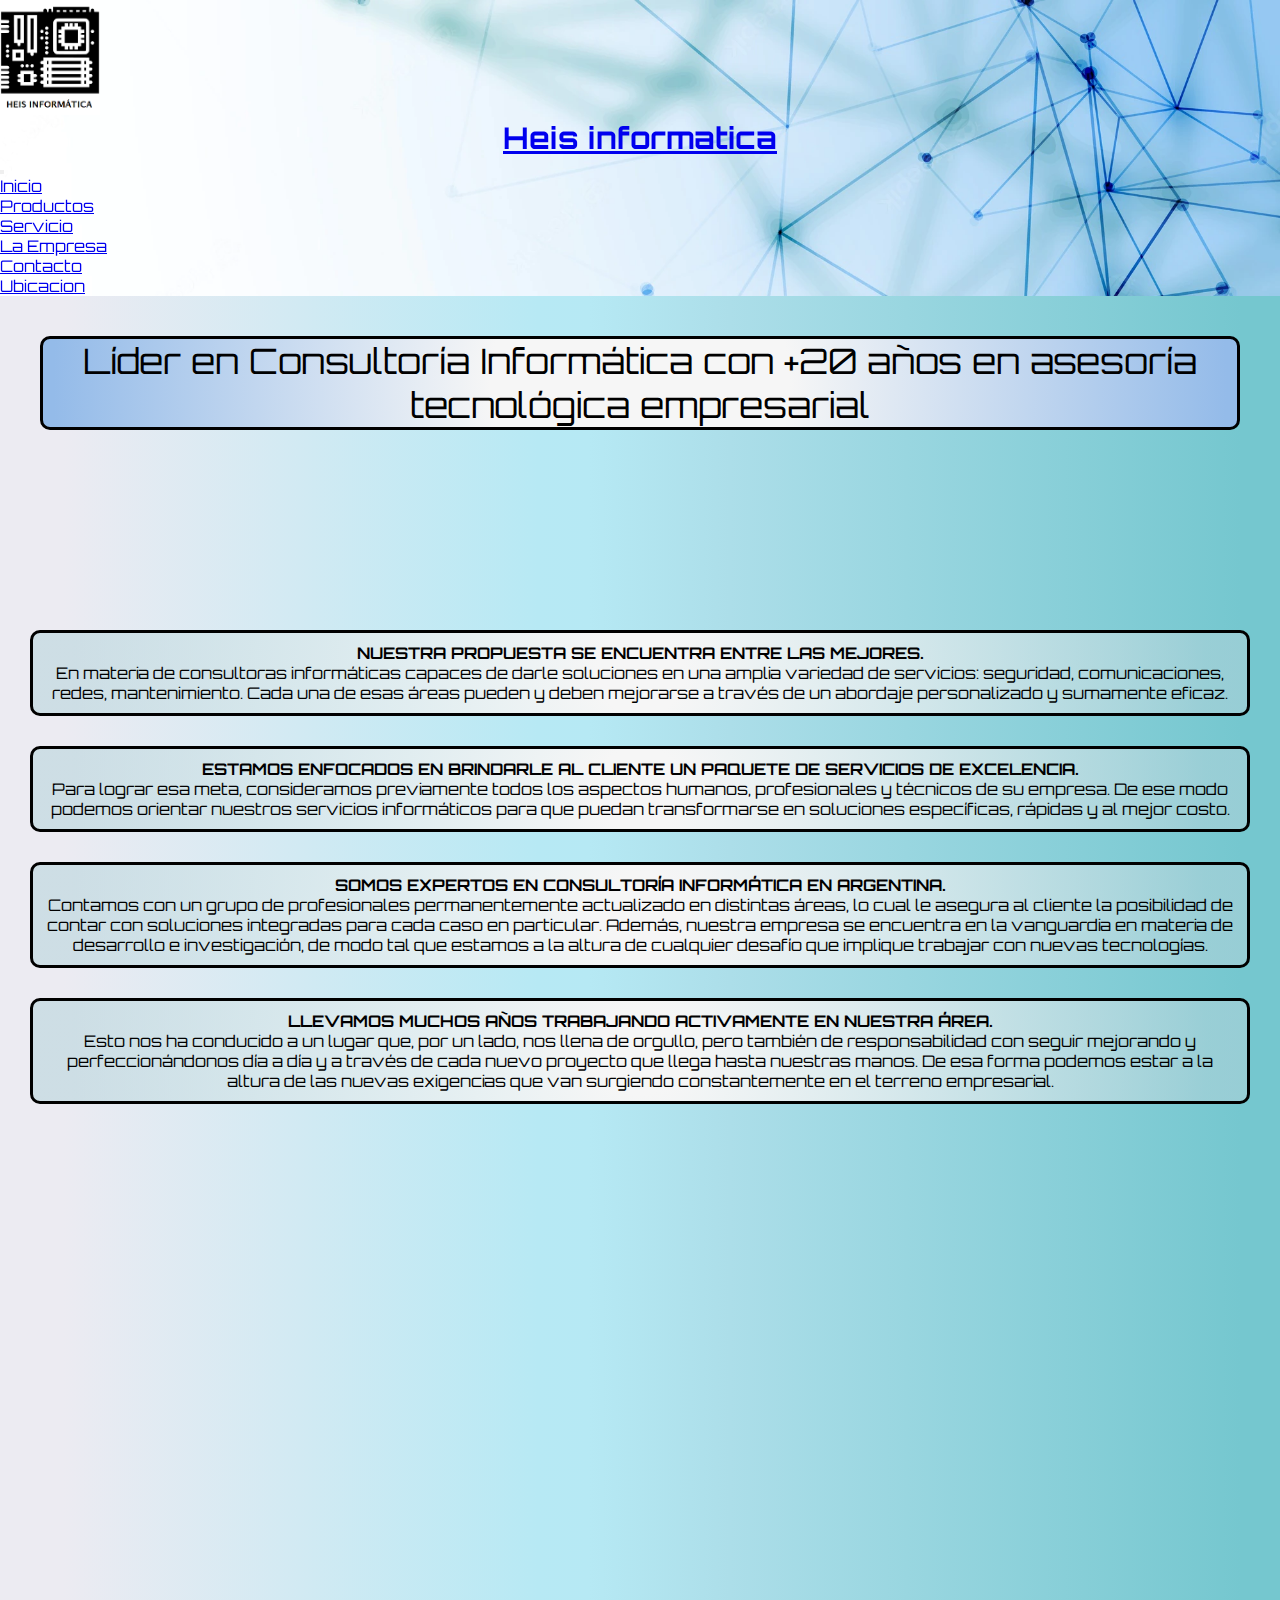
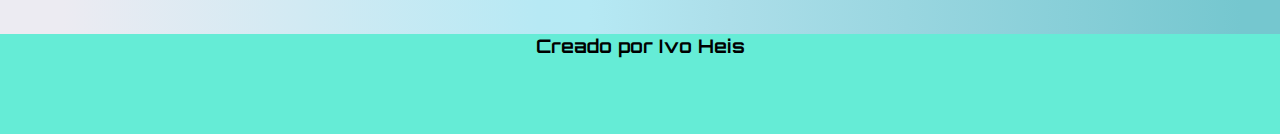
<file: index.html>
<!DOCTYPE html>
<html lang="es">

<head>
    <meta charset="UTF-8">
    <meta http-equiv="X-UA-Compatible" content="IE=edge">
    <meta name="viewport" content="width=device-width, initial-scale=1.0">
    <link rel="icon" type="image/x-icon" href="img/favicon.ico">
    <title>Inicio</title>

    <!-- CSS only -->
    <link href="https://cdn.jsdelivr.net/npm/bootstrap@5.2.0/dist/css/bootstrap.min.css" rel="stylesheet"
        integrity="sha384-gH2yIJqKdNHPEq0n4Mqa/HGKIhSkIHeL5AyhkYV8i59U5AR6csBvApHHNl/vI1Bx" crossorigin="anonymous">

    <link rel="stylesheet" href="css/style.css">
</head>

<body>

    <header>

        <nav class="navbar navbar-expand-lg">
            <div class="container-fluid">
                <a class="navbar-brand" href="index.html"><img class="tamLogo" src="img/logo.png" alt="imagen logo">
                    <h1>Heis informatica</h1>
                </a>
                <button class="navbar-toggler" type="button" data-bs-toggle="collapse" data-bs-target="#navbarNav"
                    aria-controls="navbarNav" aria-expanded="false" aria-label="Toggle navigation">
                    <span class="navbar-toggler-icon"></span>
                </button>
                <div class="collapse navbar-collapse" id="navbarNav">
                    <ul class="navbar-nav">
                        <li class="nav-item">
                            <a class="nav-link" href="index.html">Inicio</a>
                        </li>
                        <li class="nav-item">
                            <a class="nav-link" href="pages/productos.html">Productos</a>
                        </li>
                        <li class="nav-item">
                            <a class="nav-link" href="pages/servicios.html">Servicio</a>
                        </li>
                        <li class="nav-item">
                            <a class="nav-link" href="pages/la--empresa.html">La Empresa</a>
                        </li>
                        <li class="nav-item">
                            <a class="nav-link" href="pages/contacto.html">Contacto</a>
                        </li>
                        <li class="nav-item">
                            <a class="nav-link" href="pages/ubicacion.html">Ubicacion</a>
                        </li>
                    </ul>
                </div>
            </div>
        </nav>
    </header>


    <main>
        <main class="mainInicio">
            <div class="container-fluid"><p class="title">Líder en Consultoría Informática con +20 años en asesoría tecnológica empresarial</p></div>


            <div class=row>
                <div class="container-fluid">
                    <div class="row">

                        <div class="col">
                            <h4>NUESTRA PROPUESTA SE ENCUENTRA ENTRE LAS MEJORES.</h4>

                            <p>En materia de consultoras informáticas capaces de darle soluciones en una
                                amplia variedad de servicios: seguridad, comunicaciones, redes, mantenimiento.
                                Cada una de esas áreas pueden y deben mejorarse a través de un abordaje personalizado y
                                sumamente
                                eficaz.</p>
                        </div>
                        <div class="col" >
                            <h4>ESTAMOS ENFOCADOS EN BRINDARLE AL CLIENTE UN PAQUETE DE SERVICIOS DE EXCELENCIA.</h4>

                            <p> Para lograr esa meta, consideramos previamente todos los aspectos humanos, profesionales
                                y técnicos
                                de
                                su empresa.
                                De ese modo podemos orientar nuestros servicios informáticos para que puedan
                                transformarse en
                                soluciones
                                específicas,
                                rápidas y al mejor costo.</p>
                        </div>
                        <div class="col">
                            <h4>SOMOS EXPERTOS EN CONSULTORÍA INFORMÁTICA EN ARGENTINA.</h4>

                            <p>Contamos con un grupo de profesionales permanentemente actualizado en distintas áreas,
                                lo cual le asegura al cliente la posibilidad de contar con soluciones integradas para
                                cada caso en
                                particular.
                                Además, nuestra empresa se encuentra en la vanguardia en materia de desarrollo e
                                investigación,
                                de modo tal que estamos a la altura de cualquier desafío que implique trabajar con
                                nuevas
                                tecnologías.
                            </p>

                        </div>
                        <div class="col">

                            <h4>LLEVAMOS MUCHOS AÑOS TRABAJANDO ACTIVAMENTE EN NUESTRA ÁREA.</h4>

                            <p>Esto nos ha conducido a un lugar que, por un lado, nos llena de orgullo,
                                pero también de responsabilidad con seguir mejorando y perfeccionándonos día a día y a
                                través de
                                cada
                                nuevo proyecto que llega hasta nuestras manos.
                                De esa forma podemos estar a la altura de las nuevas exigencias que van surgiendo
                                constantemente en
                                el
                                terreno empresarial.</p>

                        </div>


                    </div>

                </div>




            </div>









        </main>


        <footer>
            <h3>Creado por Ivo Heis</h3>
        </footer>




        <!-- JavaScript Bundle with Popper -->
        <script src="https://cdn.jsdelivr.net/npm/bootstrap@5.2.0/dist/js/bootstrap.bundle.min.js"
            integrity="sha384-A3rJD856KowSb7dwlZdYEkO39Gagi7vIsF0jrRAoQmDKKtQBHUuLZ9AsSv4jD4Xa" crossorigin="anonymous">
        </script>
</body>

</html>
</file>
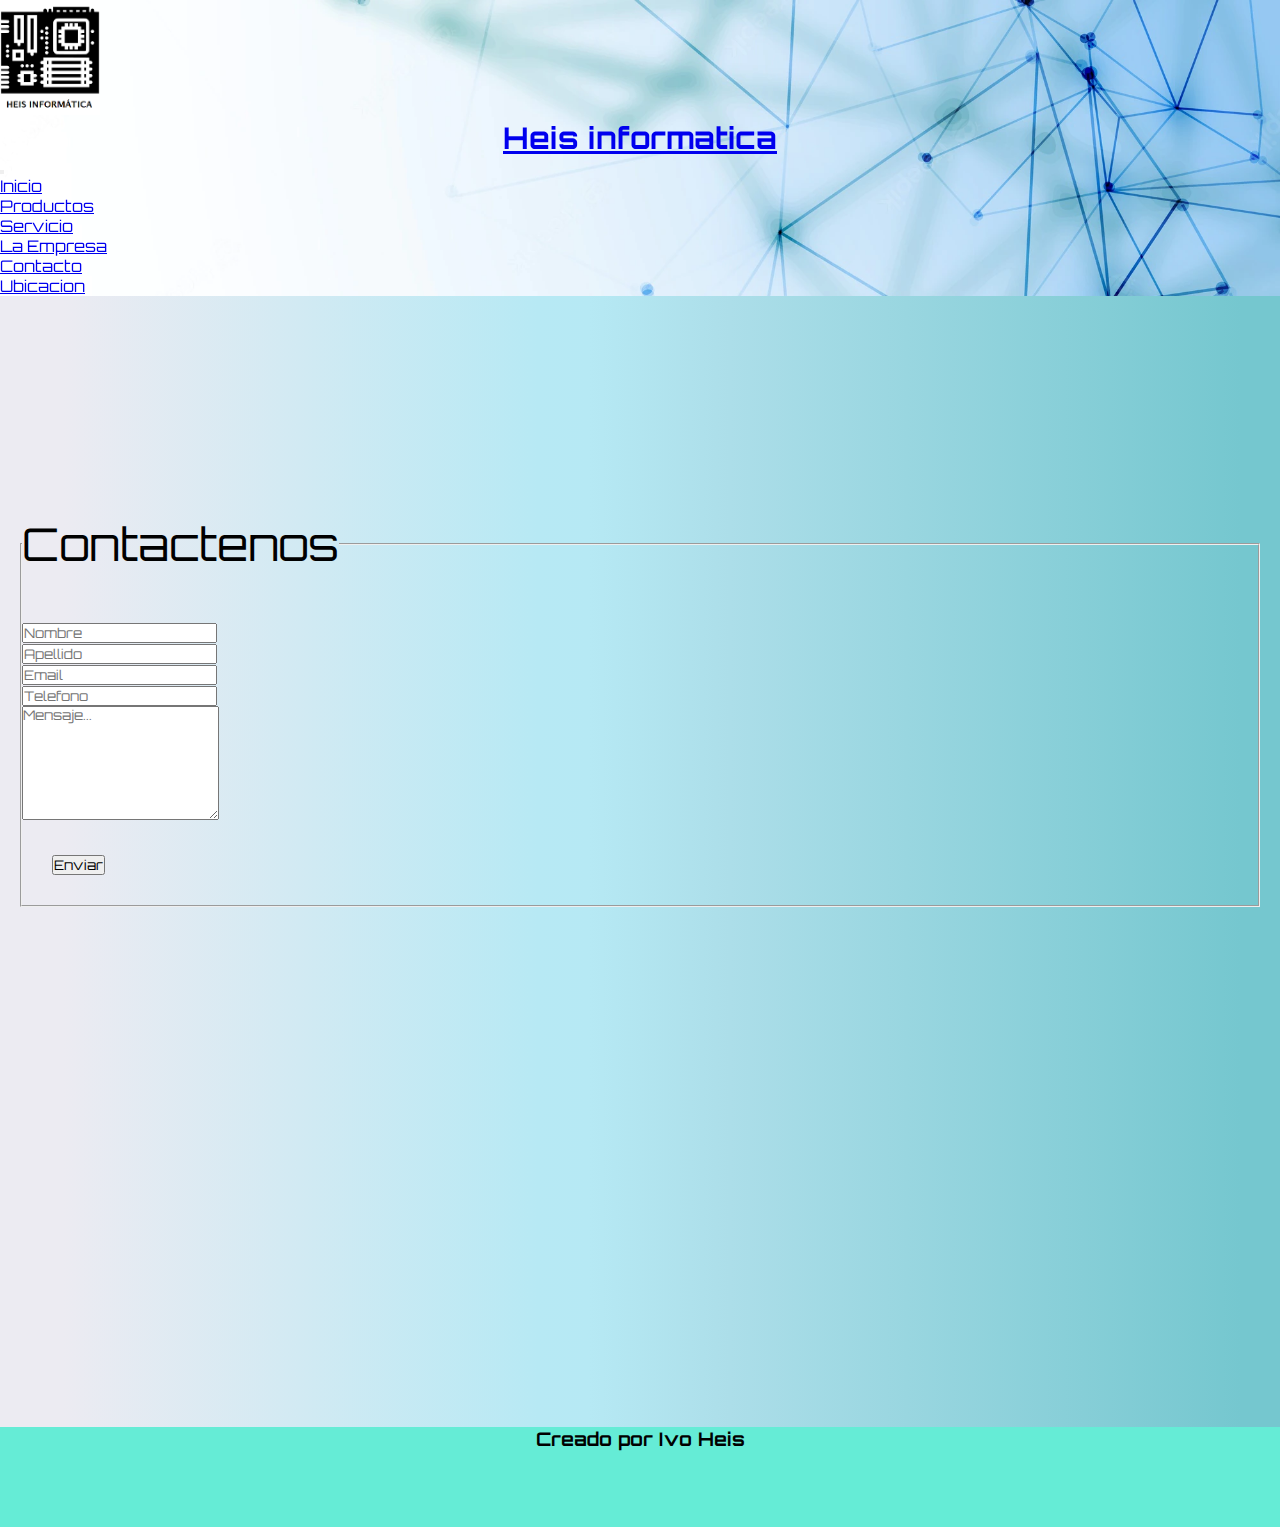
<file: pages/contacto.html>
<!DOCTYPE html>
<html lang="es">

<head>
    <meta charset="UTF-8">
    <meta http-equiv="X-UA-Compatible" content="IE=edge">
    <meta name="viewport" content="width=device-width, initial-scale=1.0">
    <link rel="icon" type="image/x-icon" href="../img/favicon.ico">
    <title>Contacto</title>

    
    <link href="https://cdn.jsdelivr.net/npm/bootstrap@5.2.0/dist/css/bootstrap.min.css" rel="stylesheet"
        integrity="sha384-gH2yIJqKdNHPEq0n4Mqa/HGKIhSkIHeL5AyhkYV8i59U5AR6csBvApHHNl/vI1Bx" crossorigin="anonymous">

    <link rel="stylesheet" href="../css/style.css">    
</head>

<body>

    <header>
        
        <nav class="navbar navbar-expand-lg">
            <div class="container-fluid">
                <a class="navbar-brand" href="../index.html"><img class="tamLogo" src="../img/logo.png" alt="imagen logo"><h1>Heis informatica</h1></a>
                <button class="navbar-toggler" type="button" data-bs-toggle="collapse" data-bs-target="#navbarNav"
                    aria-controls="navbarNav" aria-expanded="false" aria-label="Toggle navigation">
                    <span class="navbar-toggler-icon"></span>
                </button>
                <div class="collapse navbar-collapse" id="navbarNav">
                    <ul class="navbar-nav">
                        <li class="nav-item">
                            <a class="nav-link" href="../index.html">Inicio</a>
                        </li>
                        <li class="nav-item">
                            <a class="nav-link" href="productos.html">Productos</a>
                        </li>
                        <li class="nav-item">
                            <a class="nav-link" href="servicios.html">Servicio</a>
                        </li>
                        <li class="nav-item">
                            <a class="nav-link" href="la--empresa.html">La Empresa</a>
                        </li>
                        <li class="nav-item">
                            <a class="nav-link" href="contacto.html">Contacto</a>
                        </li>
                        <li class="nav-item">
                            <a class="nav-link" href="ubicacion.html">Ubicacion</a>
                        </li>
                    </ul>
                </div>
            </div>
        </nav>
    </header>


    <main>
        <div class="formularioContacto">
            <div class="container">
                <div class="row">
                    <div class="col-md-12">
                        <div class="well well-sm">
                            <form class="form-horizontal" method="post">
                                <fieldset>
                                    <legend class= "header contacto">Contactenos</legend>
            
                                    <div class="form-group">
                                        <span class="col-md-1 col-md-offset-2 text-center"><i class="fa fa-user bigicon"></i></span>
                                        <div class="col-md-8">
                                            <input id="fname" name="name" type="text" placeholder="Nombre" class="form-control">
                                        </div>
                                    </div>
                                    <div class="form-group">
                                        <span class="col-md-1 col-md-offset-2 text-center"><i class="fa fa-user bigicon"></i></span>
                                        <div class="col-md-8">
                                            <input id="lname" name="name" type="text" placeholder="Apellido" class="form-control">
                                        </div>
                                    </div>
            
                                    <div class="form-group">
                                        <span class="col-md-1 col-md-offset-2 text-center"><i class="fa fa-envelope-o bigicon"></i></span>
                                        <div class="col-md-8">
                                            <input id="email" name="email" type="text" placeholder="Email" class="form-control">
                                        </div>
                                    </div>
            
                                    <div class="form-group">
                                        <span class="col-md-1 col-md-offset-2 text-center"><i class="fa fa-phone-square bigicon"></i></span>
                                        <div class="col-md-8">
                                            <input id="phone" name="phone" type="text" placeholder="Telefono" class="form-control">
                                        </div>
                                    </div>
            
                                    <div class="form-group">
                                        <span class="col-md-1 col-md-offset-2 text-center"><i class="fa fa-pencil-square-o bigicon"></i></span>
                                        <div class="col-md-8">
                                            <textarea class="form-control" id="message" name="message" placeholder="Mensaje..." rows="7"></textarea>
                                        </div>
                                    </div>
            
                                    <div class="form-group botonContacto">
                                        <div class="col-md-12 text-center">
                                            <button type="submit" class="btn btn-primary btn-lg">Enviar</button>
                                        </div>
                                    </div>
                                </fieldset>
                            </form>
                        </div>
                    </div>
                </div>
            </div>
        </div>
        
    </main>

    

    <footer>
        <h3>Creado por Ivo Heis</h3>
    </footer>




    
    <script src="https://cdn.jsdelivr.net/npm/bootstrap@5.2.0/dist/js/bootstrap.bundle.min.js"
        integrity="sha384-A3rJD856KowSb7dwlZdYEkO39Gagi7vIsF0jrRAoQmDKKtQBHUuLZ9AsSv4jD4Xa" crossorigin="anonymous">
    </script>
</body>

</html>
</file>
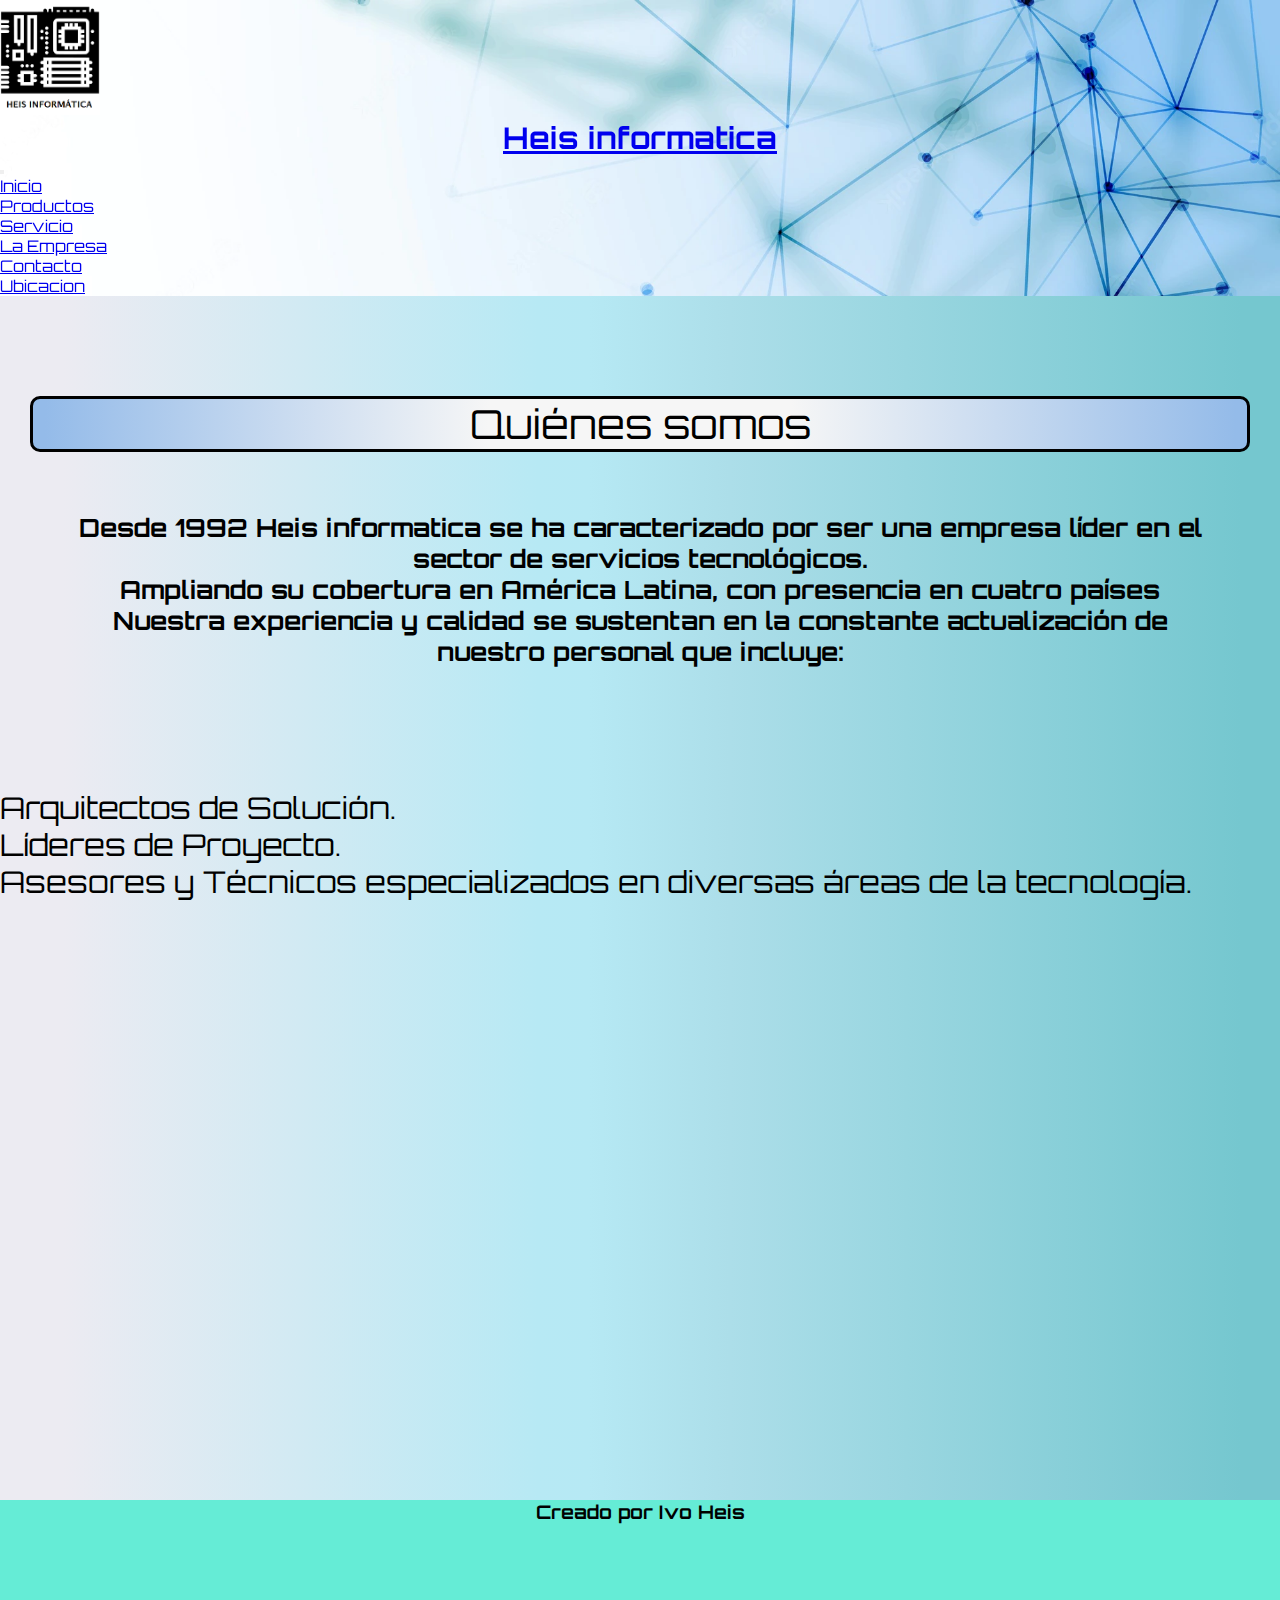
<file: pages/la--empresa.html>
<!DOCTYPE html>
<html lang="es">

<head>
    <meta charset="UTF-8">
    <meta http-equiv="X-UA-Compatible" content="IE=edge">
    <meta name="viewport" content="width=device-width, initial-scale=1.0">
    <link rel="icon" type="image/x-icon" href="../img/favicon.ico">
    <title>La Empresa</title>


    <link href="https://cdn.jsdelivr.net/npm/bootstrap@5.2.0/dist/css/bootstrap.min.css" rel="stylesheet"
        integrity="sha384-gH2yIJqKdNHPEq0n4Mqa/HGKIhSkIHeL5AyhkYV8i59U5AR6csBvApHHNl/vI1Bx" crossorigin="anonymous">

    <link rel="stylesheet" href="../css/style.css">
</head>

<body>

    <header>
        
        <nav class="navbar navbar-expand-lg">
            <div class="container-fluid">
                <a class="navbar-brand" href="../index.html"><img class="tamLogo" src="../img/logo.png" alt="imagen logo"><h1>Heis informatica</h1></a>
                <button class="navbar-toggler" type="button" data-bs-toggle="collapse" data-bs-target="#navbarNav"
                    aria-controls="navbarNav" aria-expanded="false" aria-label="Toggle navigation">
                    <span class="navbar-toggler-icon"></span>
                </button>
                <div class="collapse navbar-collapse" id="navbarNav">
                    <ul class="navbar-nav">
                        <li class="nav-item">
                            <a class="nav-link" href="../index.html">Inicio</a>
                        </li>
                        <li class="nav-item">
                            <a class="nav-link" href="productos.html">Productos</a>
                        </li>
                        <li class="nav-item">
                            <a class="nav-link" href="servicios.html">Servicio</a>
                        </li>
                        <li class="nav-item">
                            <a class="nav-link" href="la--empresa.html">La Empresa</a>
                        </li>
                        <li class="nav-item">
                            <a class="nav-link" href="contacto.html">Contacto</a>
                        </li>
                        <li class="nav-item">
                            <a class="nav-link" href="ubicacion.html">Ubicacion</a>
                        </li>
                    </ul>
                </div>
            </div>
        </nav>
    </header>


    <main>
        <p class="title2">Quiénes somos</p>

        <section class="cuerpo">
            <h4>Desde 1992 Heis informatica se ha caracterizado por ser una empresa líder en el sector de servicios
                tecnológicos. <br>
                Ampliando su cobertura en América Latina,
                con presencia en cuatro países <br>
                Nuestra experiencia y calidad se sustentan en la constante
                actualización de nuestro personal que incluye: <br></h3><br><br>
            </section>

                <div class="listaEmpresa">
                    <ul>
                        <li>
                            <p>Arquitectos de Solución.</p>
                        </li>
                        <li>
                            <p>Líderes de Proyecto.</p>
                        </li>
                        <li>
                            <p>Asesores y Técnicos especializados en diversas áreas de la tecnología.</p>
                        </li>
                    </ul>
                </div>

            



        

    </main>

   

    <footer>
        <h3>Creado por Ivo Heis</h3>
    </footer>





    <script src="https://cdn.jsdelivr.net/npm/bootstrap@5.2.0/dist/js/bootstrap.bundle.min.js"
        integrity="sha384-A3rJD856KowSb7dwlZdYEkO39Gagi7vIsF0jrRAoQmDKKtQBHUuLZ9AsSv4jD4Xa" crossorigin="anonymous">
    </script>
</body>

</html>
</file>
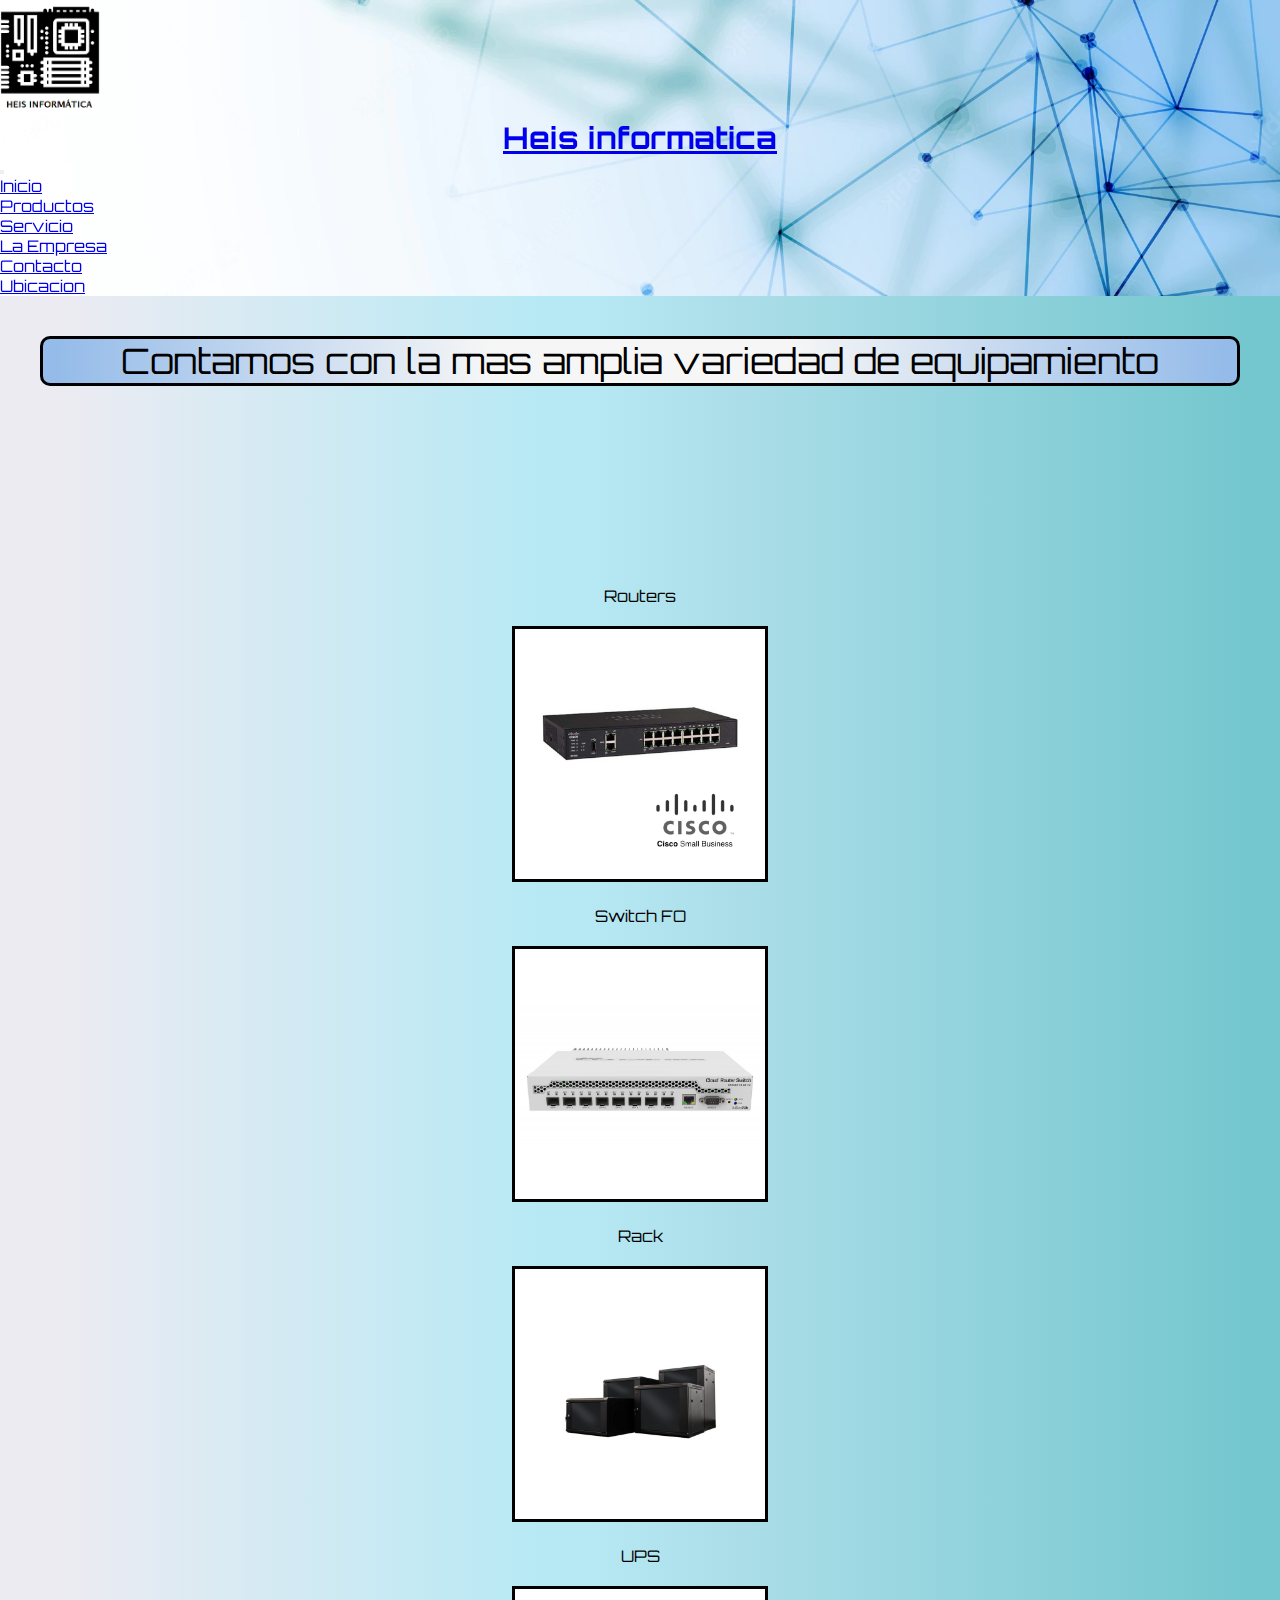
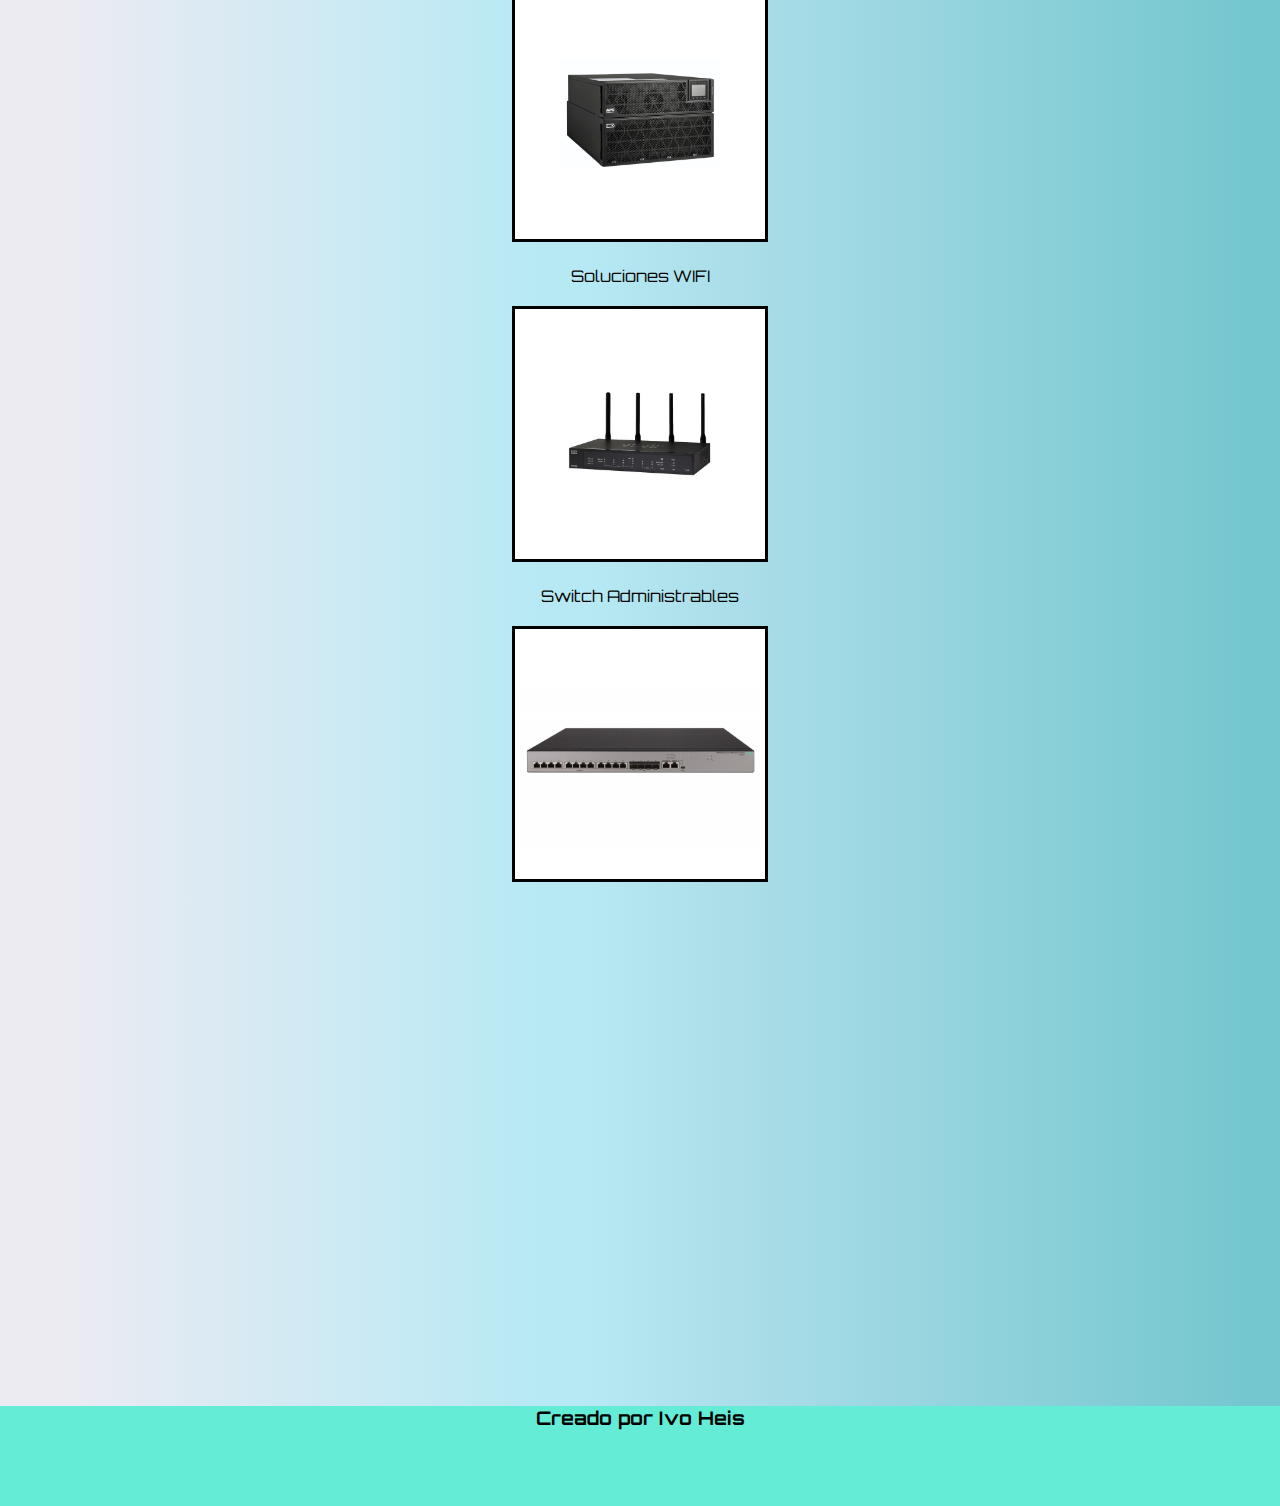
<file: pages/productos.html>
<!DOCTYPE html>
<html lang="es">

<head>
    <meta charset="UTF-8">
    <meta http-equiv="X-UA-Compatible" content="IE=edge">
    <meta name="viewport" content="width=device-width, initial-scale=1.0">
    <link rel="icon" type="image/x-icon" href="../img/favicon.ico">
    <title>Inicio</title>

    
    <link href="https://cdn.jsdelivr.net/npm/bootstrap@5.2.0/dist/css/bootstrap.min.css" rel="stylesheet"
        integrity="sha384-gH2yIJqKdNHPEq0n4Mqa/HGKIhSkIHeL5AyhkYV8i59U5AR6csBvApHHNl/vI1Bx" crossorigin="anonymous">

    <link rel="stylesheet" href="../css/style.css">    
</head>

<body>
    

    <header>
        
        <nav class="navbar navbar-expand-lg">
            <div class="container-fluid">
                <a class="navbar-brand" href="../index.html"><img class="tamLogo" src="../img/logo.png" alt="imagen logo"><h1>Heis informatica</h1></a>
                <button class="navbar-toggler" type="button" data-bs-toggle="collapse" data-bs-target="#navbarNav"
                    aria-controls="navbarNav" aria-expanded="false" aria-label="Toggle navigation">
                    <span class="navbar-toggler-icon"></span>
                </button>
                <div class="collapse navbar-collapse" id="navbarNav">
                    <ul class="navbar-nav">
                        <li class="nav-item">
                            <a class="nav-link" href="../index.html">Inicio</a>
                        </li>
                        <li class="nav-item">
                            <a class="nav-link" href="productos.html">Productos</a>
                        </li>
                        <li class="nav-item">
                            <a class="nav-link" href="servicios.html">Servicio</a>
                        </li>
                        <li class="nav-item">
                            <a class="nav-link" href="la--empresa.html">La Empresa</a>
                        </li>
                        <li class="nav-item">
                            <a class="nav-link" href="contacto.html">Contacto</a>
                        </li>
                        <li class="nav-item">
                            <a class="nav-link" href="ubicacion.html">Ubicacion</a>
                        </li>
                    </ul>
                </div>
            </div>
        </nav>
    </header>


    <main>
        <p class="title">Contamos con la mas amplia variedad de equipamiento</p>

        <div class=row>
            <div class="col-xl-6 col-md-6 col-sm-12">

                <P>Routers</P>
                <img src="../img/cisco.jpg" alt="cisco" width="250px">   
            </div>
            <div class="col-xl-6 col-md-6 col-sm-12">
                <p>Switch FO</p>
                <img src="../img/fibra.jpg" alt="cisco" width="250px">  
                
            </div>
                
            <div class="col-xl-6 col-md-6 col-sm-12">
                <p>Rack</p>
                <img src="../img/rack.jpg" alt="cisco" width="250px">  
                

            </div>
            <div class="col-xl-6 col-md-6 col-sm-12">
                <p>UPS</p>
                <img src="../img/ups.jpg" alt="ups" width="250px">  

                
            </div>
            <div class="col-xl-6 col-md-6 col-sm-12">
                <p>Soluciones WIFI</p>
                <img src="../img/wifi.jpg" alt="wifi" width="250px">  

                
            </div>
            <div class="col-xl-6 col-md-6 col-sm-12">
                <p>Switch Administrables</p>
                <img src="../img/switch.jpg" alt="switch" width="250px">  

                
            </div>

        
    </main>

    

    <footer>
        <h3>Creado por Ivo Heis</h3>
    </footer>




    <!-- JavaScript Bundle with Popper -->
    <script src="https://cdn.jsdelivr.net/npm/bootstrap@5.2.0/dist/js/bootstrap.bundle.min.js"
        integrity="sha384-A3rJD856KowSb7dwlZdYEkO39Gagi7vIsF0jrRAoQmDKKtQBHUuLZ9AsSv4jD4Xa" crossorigin="anonymous">
    </script>
</body>

</html>
</file>
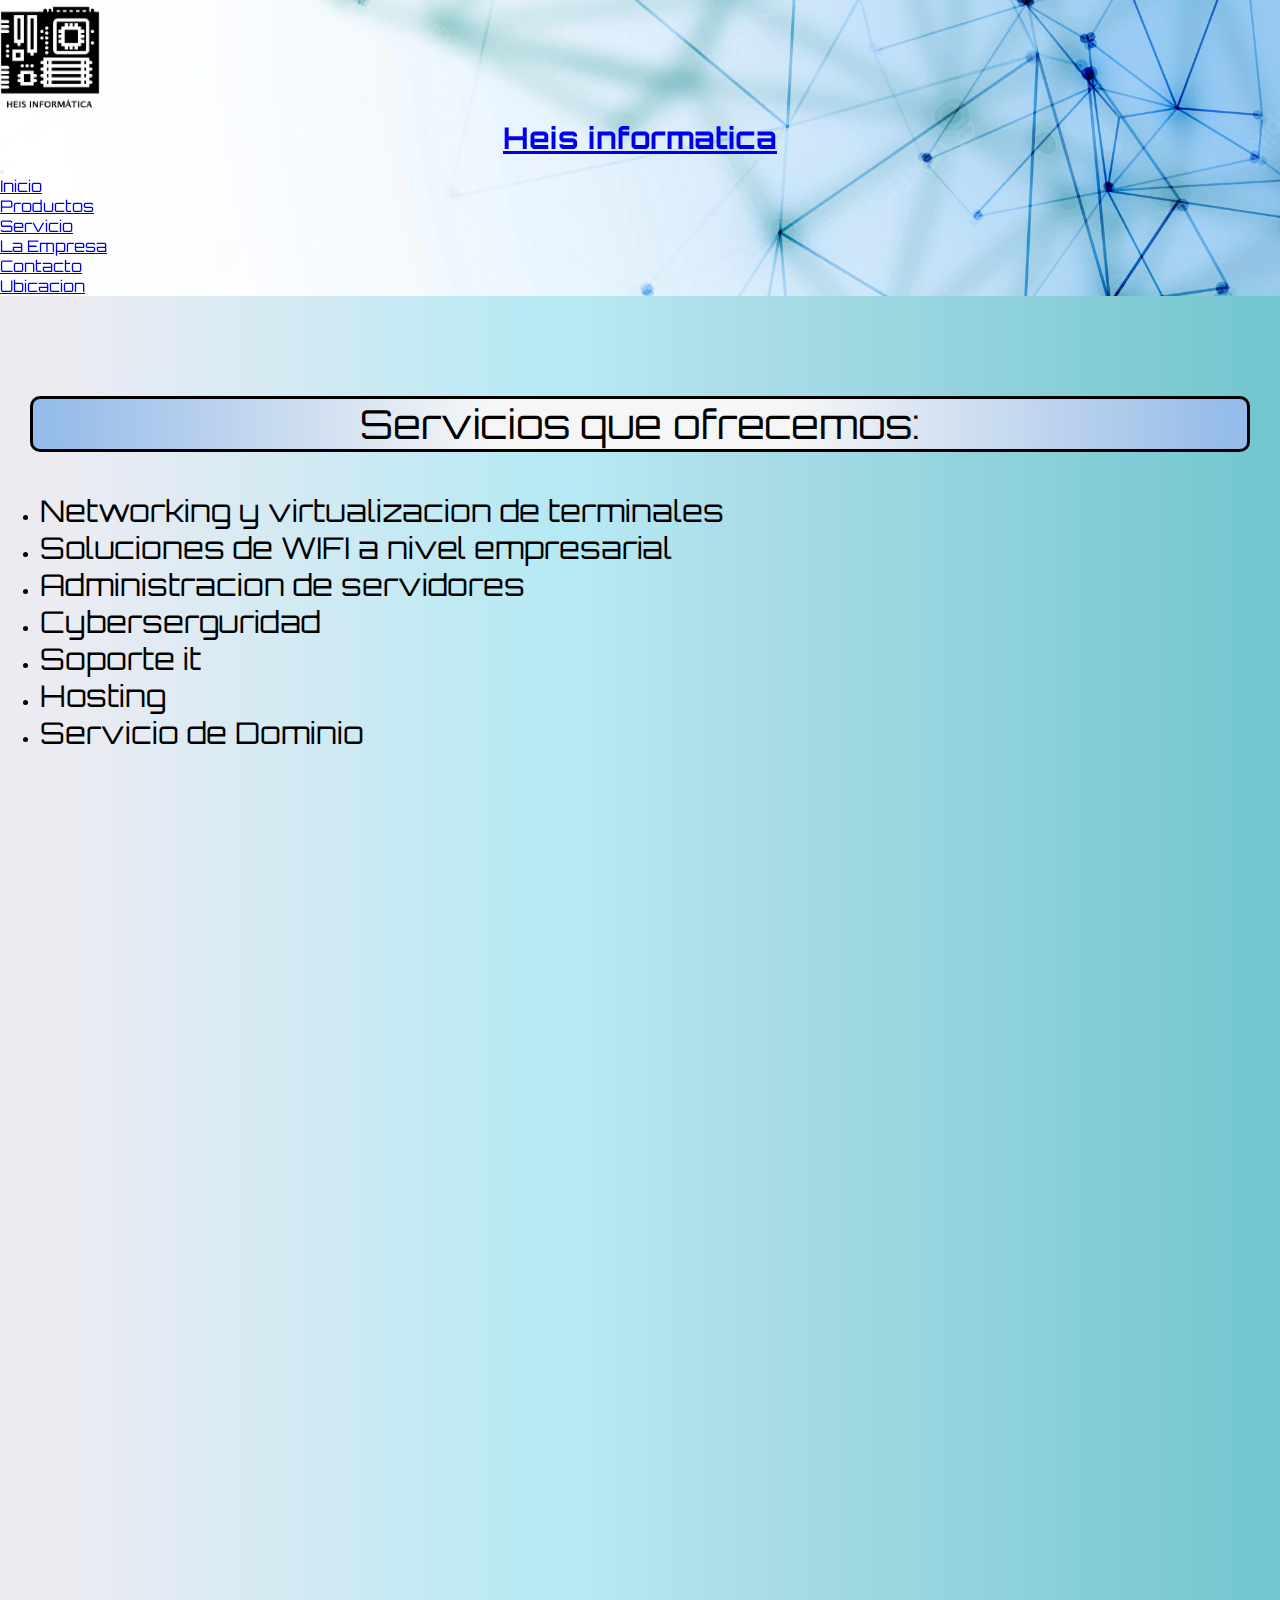
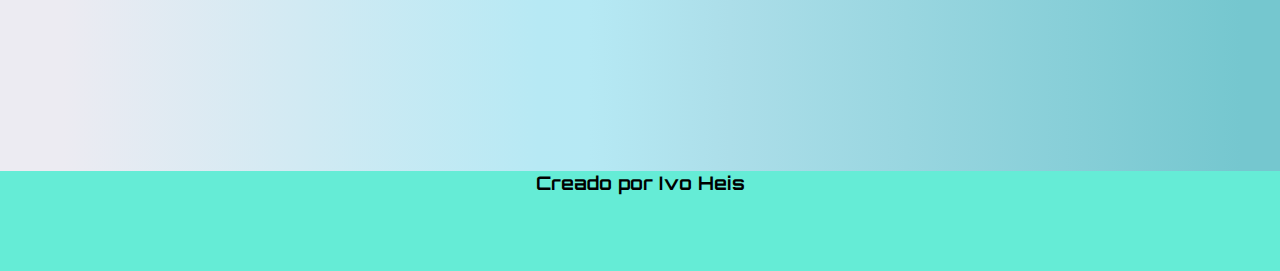
<file: pages/servicios.html>
<!DOCTYPE html>
    <html lang="es">

    <head>
        <meta charset="UTF-8">
        <meta http-equiv="X-UA-Compatible" content="IE=edge">
        <meta name="viewport" content="width=device-width, initial-scale=1.0">
        <link rel="icon" type="image/x-icon" href="../img/favicon.ico">
        <title>Servicios</title>

        
        <link href="https://cdn.jsdelivr.net/npm/bootstrap@5.2.0/dist/css/bootstrap.min.css" rel="stylesheet"
            integrity="sha384-gH2yIJqKdNHPEq0n4Mqa/HGKIhSkIHeL5AyhkYV8i59U5AR6csBvApHHNl/vI1Bx" crossorigin="anonymous">

        <link rel="stylesheet" href="../css/style.css">
    </head>

    <body>

        <header>
            
            <nav class="navbar navbar-expand-lg">
                <div class="container-fluid">
                    <a class="navbar-brand" href="../index.html"><img class="tamLogo" src="../img/logo.png" alt="imagen logo"><h1>Heis informatica</h1></a>
                    <button class="navbar-toggler" type="button" data-bs-toggle="collapse" data-bs-target="#navbarNav"
                        aria-controls="navbarNav" aria-expanded="false" aria-label="Toggle navigation">
                        <span class="navbar-toggler-icon"></span>
                    </button>
                    <div class="collapse navbar-collapse" id="navbarNav">
                        <ul class="navbar-nav">
                            <li class="nav-item">
                                <a class="nav-link" href="../index.html">Inicio</a>
                            </li>
                            <li class="nav-item">
                                <a class="nav-link" href="productos.html">Productos</a>
                            </li>
                            <li class="nav-item">
                                <a class="nav-link" href="servicios.html">Servicio</a>
                            </li>
                            <li class="nav-item">
                                <a class="nav-link" href="la--empresa.html">La Empresa</a>
                            </li>
                            <li class="nav-item">
                                <a class="nav-link" href="contacto.html">Contacto</a>
                            </li>
                            <li class="nav-item">
                                <a class="nav-link" href="ubicacion.html">Ubicacion</a>
                            </li>
                        </ul>
                    </div>
                </div>
            </nav>
        </header>


        <main>
            <p class="title2">Servicios que ofrecemos:</p>
            

            <div class="cuerpoServicio">
                <ul>
                    <li>
                        <p>Networking y virtualizacion de terminales</p>
                    </li>
                    <li>
                        <p>Soluciones de WIFI a nivel empresarial</p>
                    </li>
                    <li>
                        <p>Administracion de servidores</p>
                    </li>
                    <li>
                        <p>Cyberserguridad</p>
                    </li>
                    <li>
                        <p>Soporte it</p>
                    </li>
                    <li>
                        <p>Hosting</p>
                    </li>
                    <li>
                        <p>Servicio de Dominio</p>
                    </li>
                </ul>
            
            </div>

           
            <div class="video-responsive">
                <iframe width="560" 
                    src="https://www.youtube.com/embed/6fNwmQG9R8s" 
                    title="YouTube video player" 
                    frameborder="0" 
                    allow="accelerometer; autoplay; clipboard-write; encrypted-media; gyroscope; picture-in-picture" 
                    allowfullscreen>
                </iframe>
            </div>
                    
            
           

            <footer>
                <h3>Creado por Ivo Heis</h3>
            </footer>




           
            <script src="https://cdn.jsdelivr.net/npm/bootstrap@5.2.0/dist/js/bootstrap.bundle.min.js"
                integrity="sha384-A3rJD856KowSb7dwlZdYEkO39Gagi7vIsF0jrRAoQmDKKtQBHUuLZ9AsSv4jD4Xa"
                crossorigin="anonymous">
            </script>
    </body>

    </html>
</file>
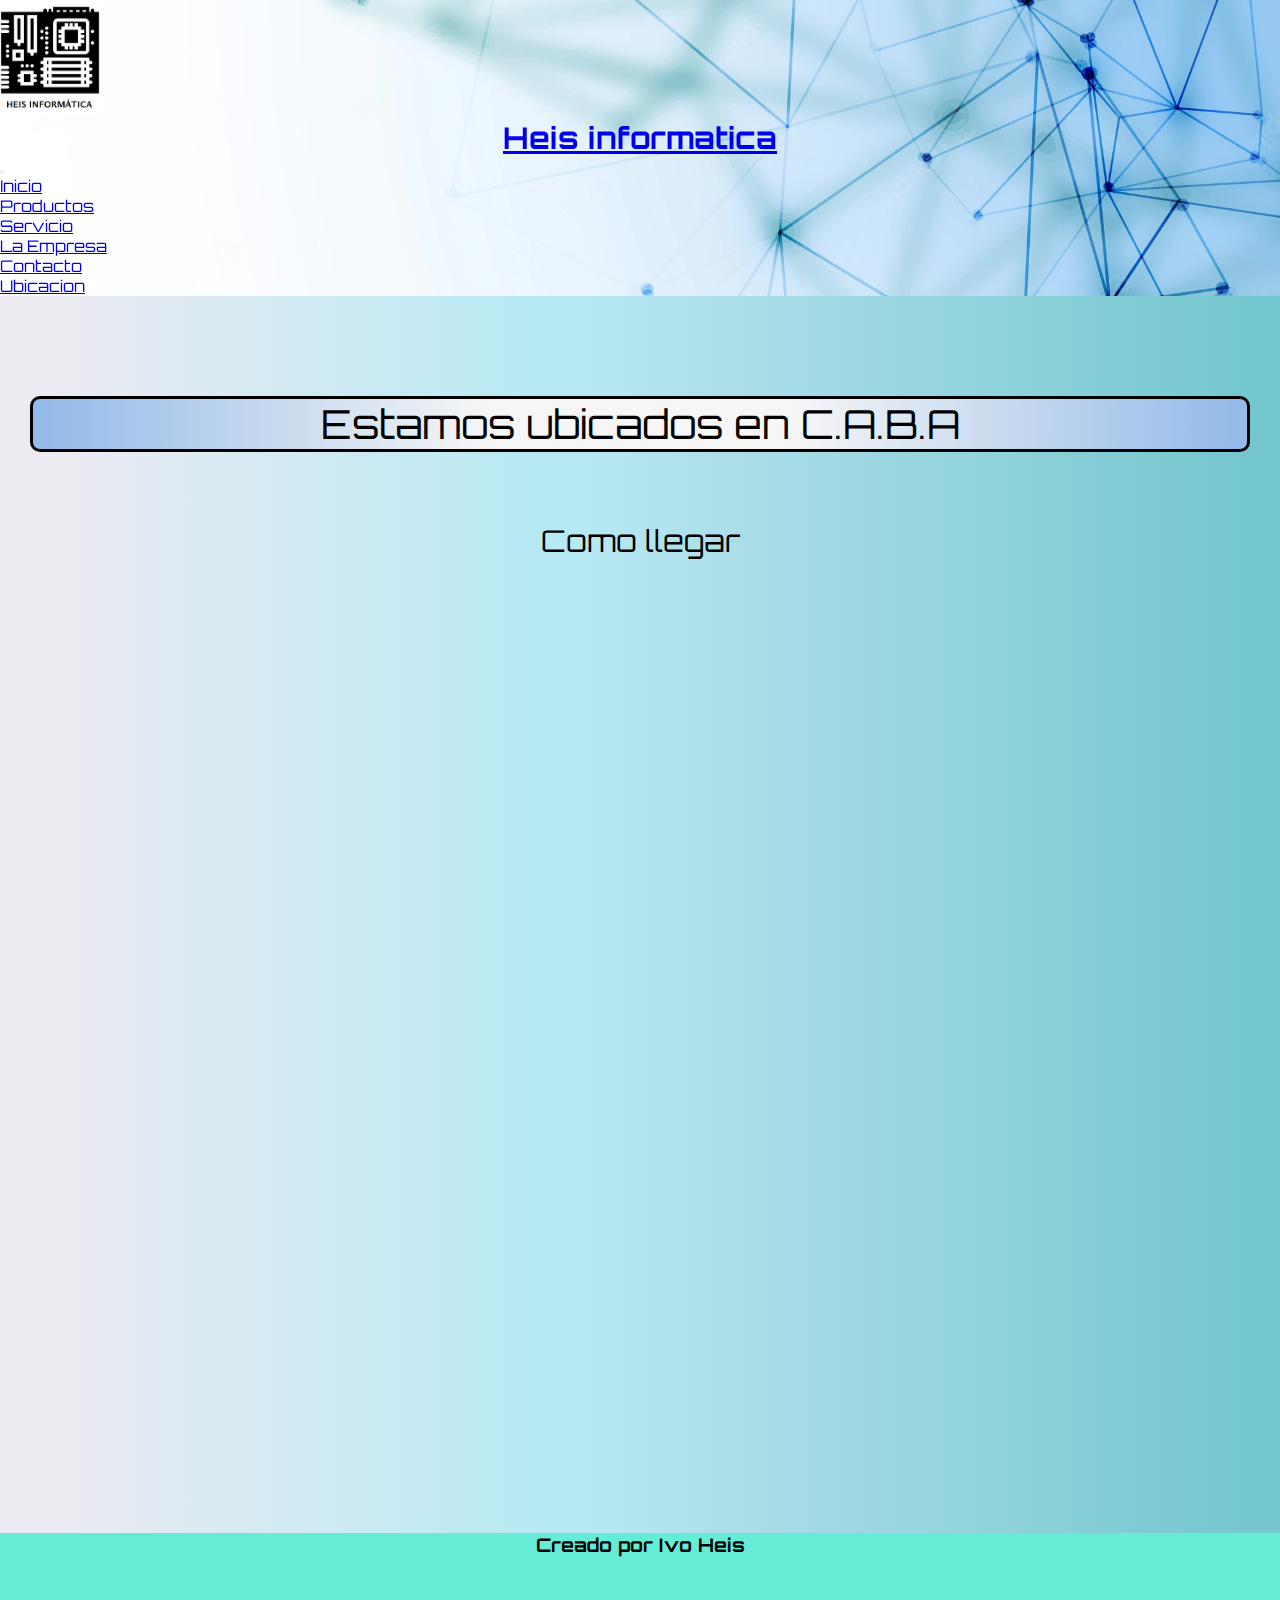
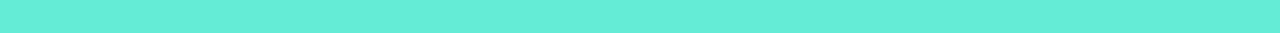
<file: pages/ubicacion.html>
<!DOCTYPE html>
<html lang="es">

<head>
    <meta charset="UTF-8">
    <meta http-equiv="X-UA-Compatible" content="IE=edge">
    <meta name="viewport" content="width=device-width, initial-scale=1.0">
    <link rel="icon" type="image/x-icon" href="../img/favicon.ico">
    <title>Ubicacion</title>

   
    <link href="https://cdn.jsdelivr.net/npm/bootstrap@5.2.0/dist/css/bootstrap.min.css" rel="stylesheet"
        integrity="sha384-gH2yIJqKdNHPEq0n4Mqa/HGKIhSkIHeL5AyhkYV8i59U5AR6csBvApHHNl/vI1Bx" crossorigin="anonymous">

    <link rel="stylesheet" href="../css/style.css">    
</head>

<body>

    <header>
        
        <nav class="navbar navbar-expand-lg">
            <div class="container-fluid">
                <a class="navbar-brand" href="../index.html"><img class="tamLogo" src="../img/logo.png" alt="imagen logo"><h1>Heis informatica</h1></a>
                <button class="navbar-toggler" type="button" data-bs-toggle="collapse" data-bs-target="#navbarNav"
                    aria-controls="navbarNav" aria-expanded="false" aria-label="Toggle navigation">
                    <span class="navbar-toggler-icon"></span>
                </button>
                <div class="collapse navbar-collapse" id="navbarNav">
                    <ul class="navbar-nav">
                        <li class="nav-item">
                            <a class="nav-link" href="../index.html">Inicio</a>
                        </li>
                        <li class="nav-item">
                            <a class="nav-link" href="productos.html">Productos</a>
                        </li>
                        <li class="nav-item">
                            <a class="nav-link" href="servicios.html">Servicio</a>
                        </li>
                        <li class="nav-item">
                            <a class="nav-link" href="la--empresa.html">La Empresa</a>
                        </li>
                        <li class="nav-item">
                            <a class="nav-link" href="contacto.html">Contacto</a>
                        </li>
                        <li class="nav-item">
                            <a class="nav-link" href="ubicacion.html">Ubicacion</a>
                        </li>
                    </ul>
                </div>
            </div>
        </nav>
    </header>


    <main>
        <p class="title2">Estamos ubicados en C.A.B.A</p>
        <br><br>

        
        <div style="text-align:center;">
            <p class="mapText">Como llegar</P> <br>
            <iframe class="map"
            src="https://www.google.com/maps/embed?pb=!1m18!1m12!1m3!1d26269.20268384174!2d-58.38740567880861!3d-34.61300243906624!2m3!1f0!2f0!3f0!3m2!1i1024!2i768!4f13.1!3m3!1m2!1s0x95bccac630121623%3A0x53386f2ac88991a9!2sTeatro%20Col%C3%B3n!5e0!3m2!1ses-419!2sar!4v1656285668142!5m2!1ses-419!2sar"
            width="600" height="450" style="border:0;" allowfullscreen="" loading="lazy"
            referrerpolicy="no-referrer-when-downgrade"></iframe>
        </div>
    <footer>
        <h3>Creado por Ivo Heis</h3>
    </footer>




   
    <script src="https://cdn.jsdelivr.net/npm/bootstrap@5.2.0/dist/js/bootstrap.bundle.min.js"
        integrity="sha384-A3rJD856KowSb7dwlZdYEkO39Gagi7vIsF0jrRAoQmDKKtQBHUuLZ9AsSv4jD4Xa" crossorigin="anonymous">
    </script>
</body>

</html>
</file>
<file: css/style.css>
@import url('https://fonts.googleapis.com/css2?family=Orbitron&family=Varela+Round&display=swap');

* {
    margin: 0;
    padding: 0;
    font-family: 'Orbitron', sans-serif;
}




.tamLogo {
    width: 100px;
}

.tamTextNav ul li a {
    font-size: 25px;
}



body {
    background-color: aquamarine;
    background-repeat: no-repeat;
    background-size: cover;
    position: relative;
    position: sticky;
    background: rgb(236, 235, 242);
    background: linear-gradient(90deg, rgba(236, 235, 242, 1) 5%, rgba(183, 233, 244, 1) 42%, rgba(182, 233, 244, 1) 46%, rgba(172, 222, 233, 1) 57%, rgba(117, 199, 207, 1) 97%);
    height: 500px;
}

h1 {
    text-align: center;
    font-size: 30px;
}

header {
    background-image: url(../img/header.png);
    position: relative;
    position: sticky;
    top: 0%;
    background-size: cover;
}

main {
    text-align: center;

}

footer {
    text-align: center;
    background-color: #65ecd6;
    height: 100px;
    position: absolute;
    width: 100%;
    margin-top: 500px;


}

.formularioContacto {
    text-align: left;
    padding: 20px;
    margin-top: 200px;
}

.contacto {
    font-size: 45px;
    margin-bottom: 50px;
}

.botonContacto {
    margin: 30px;
}

.title {
    font-size: 35px;
    margin: 40px;
    margin-bottom: 200px;
    border: solid black 3px;
    border-radius: 10px;
    background: rgb(246, 246, 246);
    background: radial-gradient(circle, rgba(246, 246, 246, 1) 25%, rgba(148, 187, 233, 1) 98%);
}

.title2 {
    font-size: 40px;
    margin: 30px;
    border: solid black 3px;
    border-radius: 10px;
    margin-top: 100px;
    background: rgb(246, 246, 246);
    background: radial-gradient(circle, rgba(246, 246, 246, 1) 25%, rgba(148, 187, 233, 1) 98%);
}



.video-responsive {
    margin: 20px;
    overflow: hidden;
    padding-bottom: 400px;
    position: relative;
    height: 0;
}

.video-responsive iframe {
    left: 0;
    top: 0;
    height: 100%;
    width: 100%;
    position: absolute
}

.cuerpoServicio {
    margin: 40px;
    margin-bottom: 100px;
}

.cuerpoServicio ul li p {
    text-align: left;
    font-size: 30px;
}

.cuerpo {
    font-size: 25px;
    margin: 30px;
    padding: 30px;
}

.cuerpoInicio {
    margin: 10px;
    padding: 20px;
}

.cuerpoInicio h4 {
    font-size: 25px;

}

.mainInicio div div div div {

    background: rgb(246, 246, 246);
    background: radial-gradient(circle, rgba(246, 246, 246, 1) 7%, rgba(180, 211, 218, 0.5438550420168067) 93%);
    padding: 10px;
    border-radius: 10px;
    border: solid black 3px;
    margin: 30px;
    


}



.listaEmpresa {
    text-align: left;
    font-size: 30px;
    margin-bottom: 100px;

}

.mapText {
    font-size: 30px;
}

.map {
    border-radius: 30px;
}



main div div img {

    margin: 20px;
    border: black solid 3px;


}
</file>
